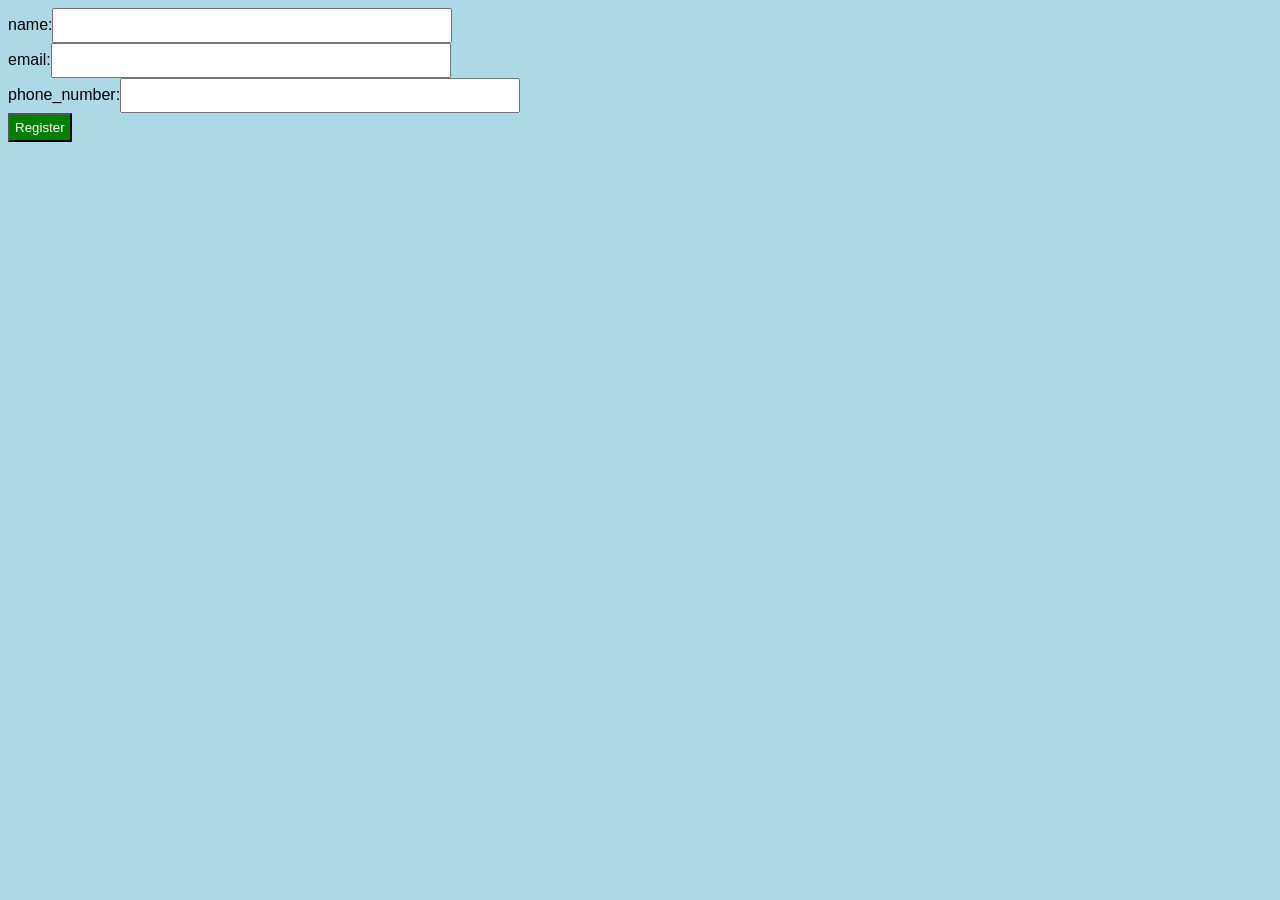
<file: index.html>
<html>
<head>
<title>Registration form</title>
<link rel="stylesheet" href="style.css">
</head>
<body onsubmit="return validateform()">
name:<input type="text" id="name" required<br><br>
email:<input type="email" id="email" required<br><br>
phone_number:<input type="tele" id="phone" required<br><br>
<button type="submit">Register</button>
<script src="validate.js"></script>
</body>
</html>
</file>
<file: style.css>
body
{
font-family:Arial;
background-color:lightblue;
text-allign"center;
}
form
{
background-color:white;
width:300px;
margin:auto;
padding:30px;
border-radius:40px;
}
input{
width:400px;
margin:auto;
padding:8px;
}
button{
background-color:green;
color:white;
padding:5px;
}
</file>
